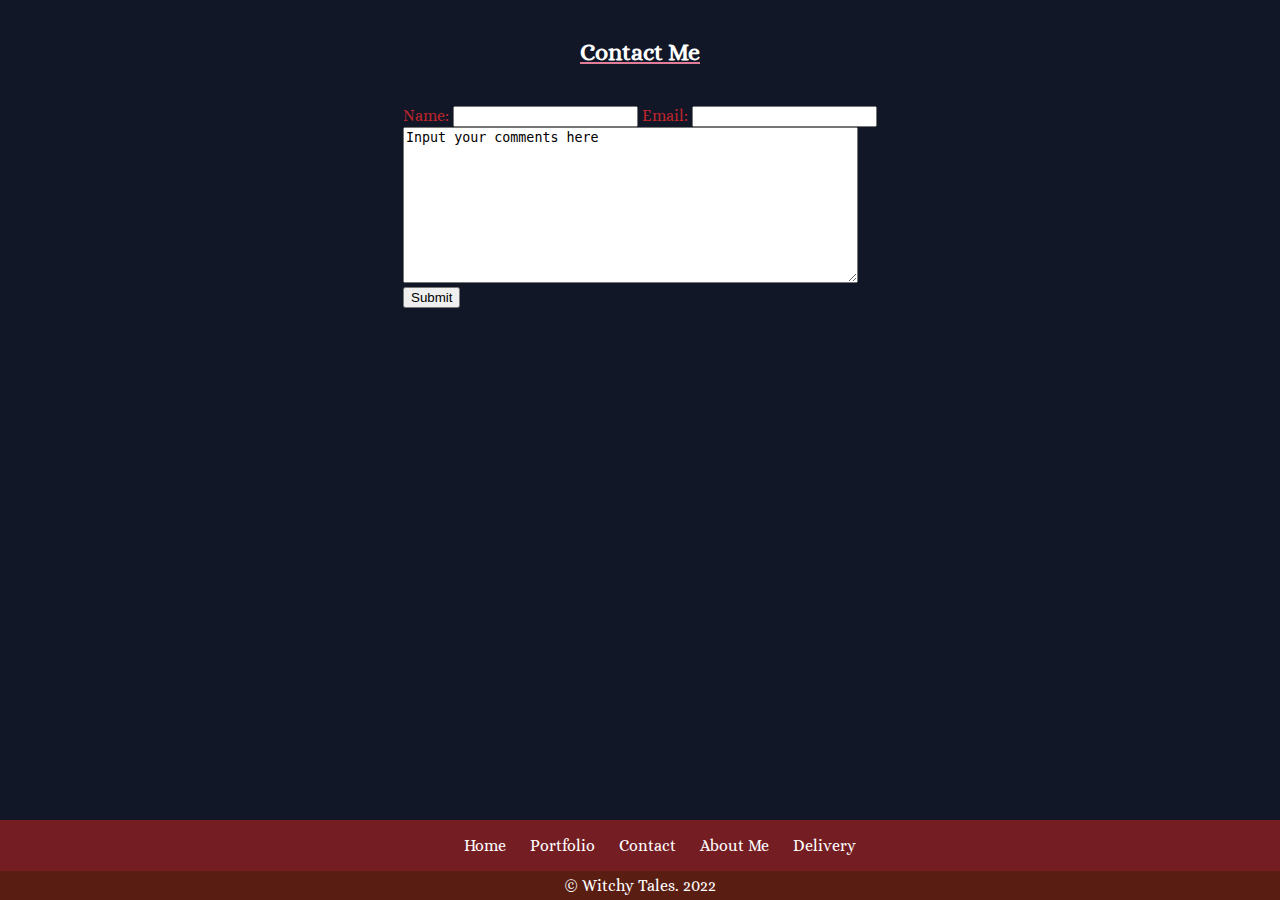
<file: contact.html>
<!DOCTYPE html>
<html lang="en">

<head>
    <meta charset="UTF-8">
    <meta http-equiv="X-UA-Compatible" content="IE=edge">
    <meta name="viewport" content="width=device-width, initial-scale=1.0">
    <title>Contact Me</title>
    <link rel="preconnect" href="https://fonts.googleapis.com">
    <link rel="preconnect" href="https://fonts.gstatic.com" crossorigin>
    <link href="https://fonts.googleapis.com/css2?family=Alice&family=Urbanist&display=swap" rel="stylesheet">
    <link rel="stylesheet" href="style.css">
</head>

<body>
    <div class="contact">
        <h2>Contact Me</h2>
        <form class="input">
            <label for="name">Name:</label>
            <input type="text" id="name" name="name" />
            <label for="email">Email:</label>
            <input type="email" id="email" name="email" />
            </br>
            <textarea name="comments" rows="10" cols="54">Input your comments here</textarea>
            </br>
            <input type="submit" value="Submit" />
        </form>
    </div>
    <footer>
        <div class="row">
            <div class="links">
                <ul>
                    <li><a href="index.html">Home</a></li>
                    <li><a href="portfolio.html">Portfolio</a></li>
                    <li><a href="contact.html">Contact</a></li>
                    <li><a href="about_me.html">About Me</a></li>
                    <li><a href="delivery.html">Delivery</a></li>
                </ul>
            </div>
            <div class="copyright">&copy; Witchy Tales. 2022</div>
        </div>
    </footer>
</body>

</html>
</file>
<file: style.css>
@import url('https://fonts.googleapis.com/css2?family=Alice&family=Urbanist&display=swap');

body {
    background-color: rgb(17, 23, 39);
}

.content {
    display: flex;
    justify-content: center;
    align-items: center;
    flex-direction: column;
    font-family: "Urbanist", sans-serif;
}

.content h1 {
    display: flex;
    justify-content: center;
    align-items: center;
    color: white;
    text-decoration: underline;
    text-decoration-color: rgb(225, 125, 153);
}

.question {
    font-weight: bolder;
    color: rgb(255,255,255);
}

.quote {
    color: rgb(165, 36, 42);
    font-weight: bold;
    font-style: italic;
}

.desc {
    font-weight: bold;
    color: rgb(255,255,255);

}

.info {
    display: flex;
    justify-content: center;
    align-items: center;
    flex-direction: column;
    font-family: "Urbanist", sans-serif;
}

.info h1 {
    font-size: large;
    font-weight: bolder;
    text-transform: uppercase;
    color: rgb(255,255,255);
    padding-right: 120px;
}

.bakery {
    display: flex;
    justify-content: center;
    color: rgb(255,255,255);
    padding-bottom: 5px;
}

.bakery img {
    width: 350px;
    height: 200px;
}

.bakery p {
    display: flex;
    justify-content: center;
    align-items: center;
    padding-left: 20px;
}

.tower {
    display: flex;
    justify-content: center;
    color: rgb(255,255,255);
    padding-bottom: 5px;
}

.tower img {
    width: 350px;
    height: 200px;
}

.tower p {
    display: flex;
    justify-content: center;
    align-items: center;
    padding-left: 20px;
}

.fields {
    display: flex;
    justify-content: center;
    color: rgb(255,255,255);
    padding-bottom: 10px;
}

.fields img {
    width: 348px;
    height: 200px;
}

.fields p {
    display: flex;
    justify-content: center;
    align-items: center;
    padding-left: 20px;
}

.contact {
    display: flex;
    justify-content: center;
    align-items: center;
    flex-direction: column;
    font-family: "Alice", "Urbanist", sans-serif;
}

.contact h2 {
    display: flex;
    justify-content: center;
    align-items: center;
    color: rgb(255,255,255);
    text-decoration: underline;
    text-decoration-color: rgb(225, 125, 153);
    padding: 10px;
}

.input {
    padding-top: 10px;
    color: rgb(191, 37, 45);
}

.about {
    display: flex;
    justify-content: center;
    align-items: center;
    flex-direction: column;
    font-family: "Alice", "Urbanist", sans-serif;
    color: rgb(255,255,255);
}

.about h1 {
    display: flex;
    justify-content: center;
    align-items: center;
    color: rgb(255,255,255);
    text-decoration: underline;
    text-decoration-color: rgb(225, 125, 153);
    padding: 10px;
    font-weight: bolder;
    text-transform: uppercase;
}

.jobloc {
    display: flex;
    justify-content: center;
    align-items: center;
}

.jobloc p {
    display: flex;
    justify-content: center;
    align-items: center;
    text-transform: uppercase;
    margin: 0 10px;
    padding-bottom: 10px;
    color: rgb(165, 36, 42)
}

.description {
    display: flex;
    justify-content: center;
    align-items: center;
    flex-direction: column;
    padding-top: 20px;
}

.profile img {
    width: 300px;
    height: 300px;
    border-style: double;
    border-color: rgb(255,255,255);
    border-width: 10px;
    box-shadow: 10px 10px 30px rgb(116, 30, 35);
    background-color: rgb(128,191,234);
}

footer {
    position: fixed;
    bottom: 0;
    left: 0;
    width: 100%;
    height: auto;
    color: white;
    background-color: rgb(116, 30, 35);
}

.row {
    display: flex;
    justify-content: center;
    align-items: center;
    flex-direction: column;
    font-family: "Alice", "Urbanist", sans-serif;

}

.links {
    display: flex;
    list-style: none;
    justify-content: center;
    align-items: center;
}

.links li {
    display: inline-block;
    margin: 0 10px;
}

.links li a {
    color: rgb(255,255,255);
    text-decoration: none;
}

.links li a:hover {
    color: rgb(225, 125, 153);
}

.copyright {
    background: rgb(90, 29, 18);
    width: 100%;
    padding: 5px 0;
    text-align: center;
}
</file>
